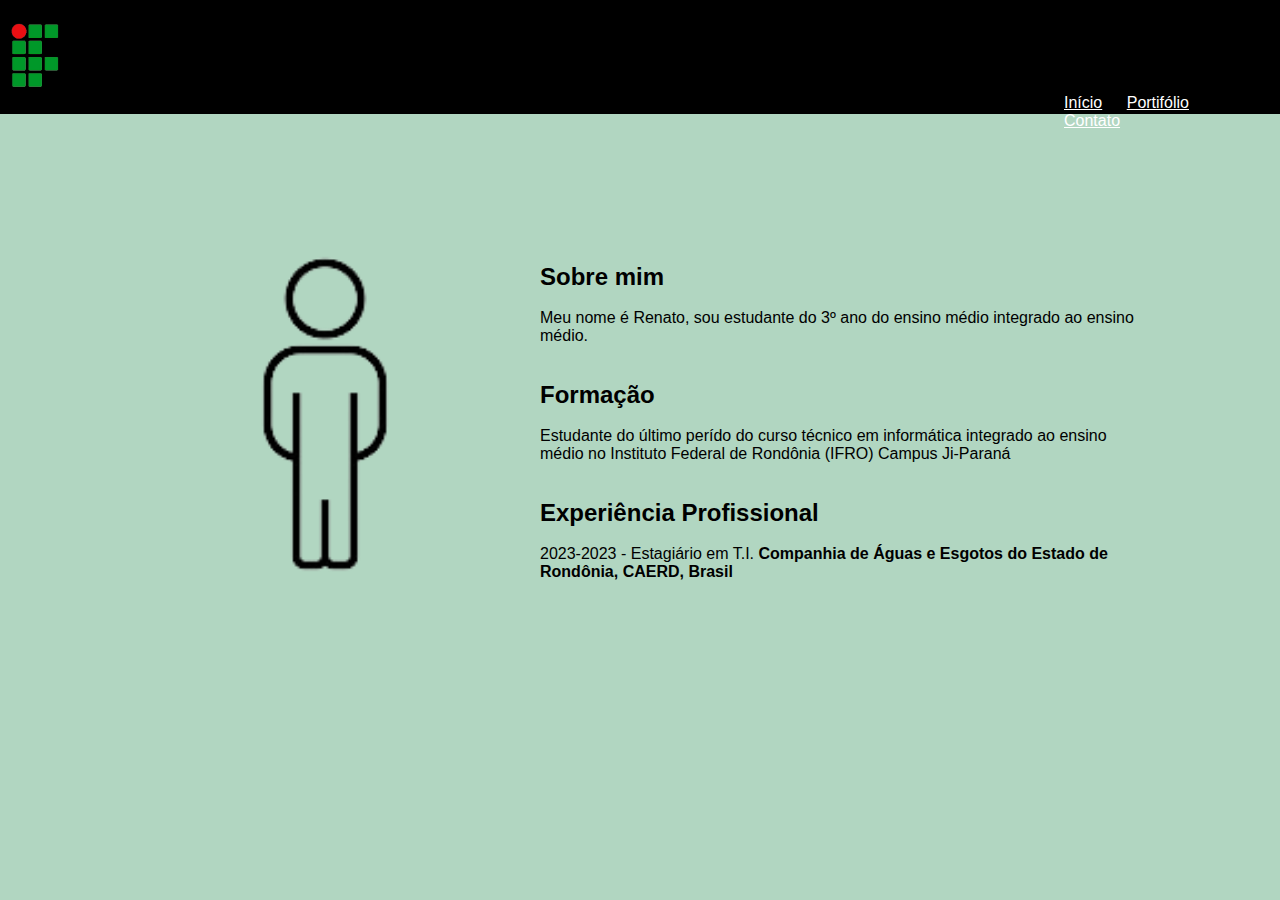
<file: index.html>
<!DOCTYPE html>
<html lang="en">
<head>
    <meta charset="UTF-8">
    <meta http-equiv="X-UA-Compatible" content="IE=edge">
    <meta name="viewport" content="width=device-width, initial-scale=1.0">
    <title>Início</title>
    <link rel="stylesheet" href="css/style.css">
</head>
<body>
    <header>
        <img class="ifro" src="img/logoIfro.png">
        <nav>
            <ul id="menu">
                <li><a class="menu" href="index.html">Início</a></li>
                <li><a class="menu" href="portfolio.html"> Portifólio</a></li>
                <li><a class="menu" href="contato.html"> Contato</a></li>
            </ul>
        </nav>
    </header>
    <section class="todo">
        <div id="divEsquerda">
            <img id="usuario" src="img/iconeUsuario.png">
        </div>
        <div id="divDireita"> 
            <ul>
                <li><b class="paragrafo">Sobre mim</b></li>
                <br>
                <li>Meu nome é Renato, sou estudante do 3º ano do ensino médio integrado ao ensino médio.</li>
                <br></br>
                <li><b class="paragrafo">Formação</b></li>
                <br>
                <li>Estudante do último perído do curso técnico em informática integrado ao ensino médio no Instituto Federal de Rondônia (IFRO) Campus Ji-Paraná</li>
                <br></br>
                <li><b class="paragrafo">Experiência Profissional</b></li>
                <br>
                <li>2023-2023 - Estagiário em T.I. <b>Companhia de Águas e Esgotos do Estado de Rondônia, CAERD, Brasil</b></li>
            </ul>
        </section>
    </div>
</body>
</html>
</file>
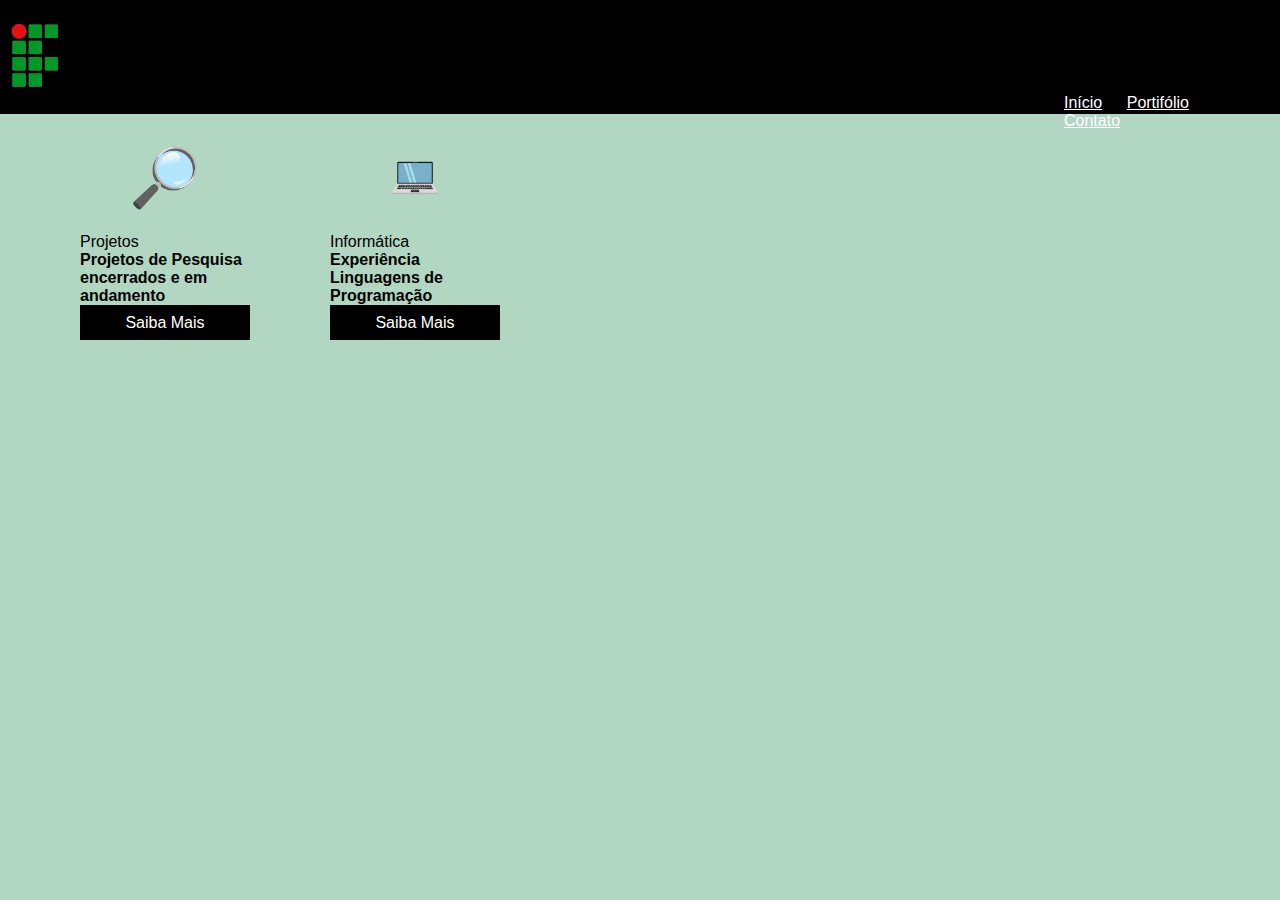
<file: portfolio.html>
<!DOCTYPE html>
<html lang="en">
<head>
    <meta charset="UTF-8">
    <meta http-equiv="X-UA-Compatible" content="IE=edge">
    <meta name="viewport" content="width=device-width, initial-scale=1.0">
    <title>Portfolio</title>
    <link rel="stylesheet" href="css/style.css">
</head>
<body>
    <header>
        <img class="ifro" src="img/logoIfro.png">
        <nav>
            <ul id="menu">
               <li><a class="menu" href="index.html">Início</a></li>
                <li><a class="menu" href="portfolio.html"> Portifólio</a></li>
                <li><a class="menu" href="contato.html"> Contato</a></li>
            </ul>
        </nav>
    </header>
    <section class="todo">
       <div id="projetos">
         <img class="imgPort" src="img/fotoLupa.png">
         <p>Projetos</p>
         <h4>Projetos de Pesquisa encerrados e em andamento</h4>
         <div class="saibaMais">
            <p>Saiba Mais</p>
         </div>
       </div>
       <div id="computacao">
        <img class="imgPort" src="img/computador.png">
        <p>Informática</p>
        <h4>Experiência Linguagens de Programação</h4>
        <div class="saibaMais">
            <p>Saiba Mais</p>
         </div>
       </div>
    </section>
</body>
</html>
</file>
<file: css/style.css>
body{
    background-color: rgb(177, 214, 193);
    font-family: Arial, Helvetica, sans-serif;
    width: auto;
    height: auto;
}
*{
    margin: 0px;
}
header{
    background-color: black;
    width: 100%;
}
nav{
    color:white;
    height: 20px;
}
nav ul{
    margin-left: 80%;
}
nav ul li{
    display: inline;
    margin-right: 20px;
    padding-top: 20px;
}
.ifro{
    width: 70px;
    height: 70px;
    padding-top: 20px;
}
.todo{
    display: flex;
    align-items: center;
}
#divContato{
    margin-left:30%;
    margin-top: 2%;
}
#contato{
    font-weight: bold;
    font-size: 30px;
}
#contato1{
    opacity: 0.8;
    padding-bottom: 3%;
}
.paragrafo{
    color: black;
    font-size: x-large;
}
ul{
    list-style: none;
}
#usuario{
    height: 500px;
    width: 500px;
    margin-top: 50px;
    margin-left: 15%;
    padding-bottom: 25%;
}
#divEsquerda{
    width: 40%;
    height: 100%;
}
#divDireita{
    width: 60%;
    height: 100%;
    padding-right: 10%;
    padding-bottom: 5%;
}
.texto{
    width: 645px;
    height: 30px;
    border:lab(from color l a b);
    border-radius: 5px;
    border: none; 
}
#projetos{
    margin-left:80px;
    margin-top: 30px;
    width:170px;
    height:auto;
    background-color: rgb(177, 214, 193);
}
#computacao{
    margin-left:80px;
    margin-top: 30px;
    width:170px;
    height:auto;
    background-color: rgb(177, 214, 193);
}
.imgPort{
    width: 40%;
    padding-left: 30%;
    padding-right: 30%;
    height: 30%;
    padding-bottom: 10%;
    padding-right: 35%;
}
.saibaMais{
    height: 50%;
    padding-top: 5%;
    padding-bottom: 5%;
    width: 100%;
    background-color: black;
    color: white;
    display: flex;
    justify-content: center;
}
.menu{
    color:white;
    margin-top: 39px;
}
#enviar{
    color:white;
    background-color: black;
    border:none; 
    margin-left: 54%;
    height: 30px;
    width: 70px;
    border-radius: 5px;
}
textarea{
    border-radius: 10px;
    border: none;
}
</file>
